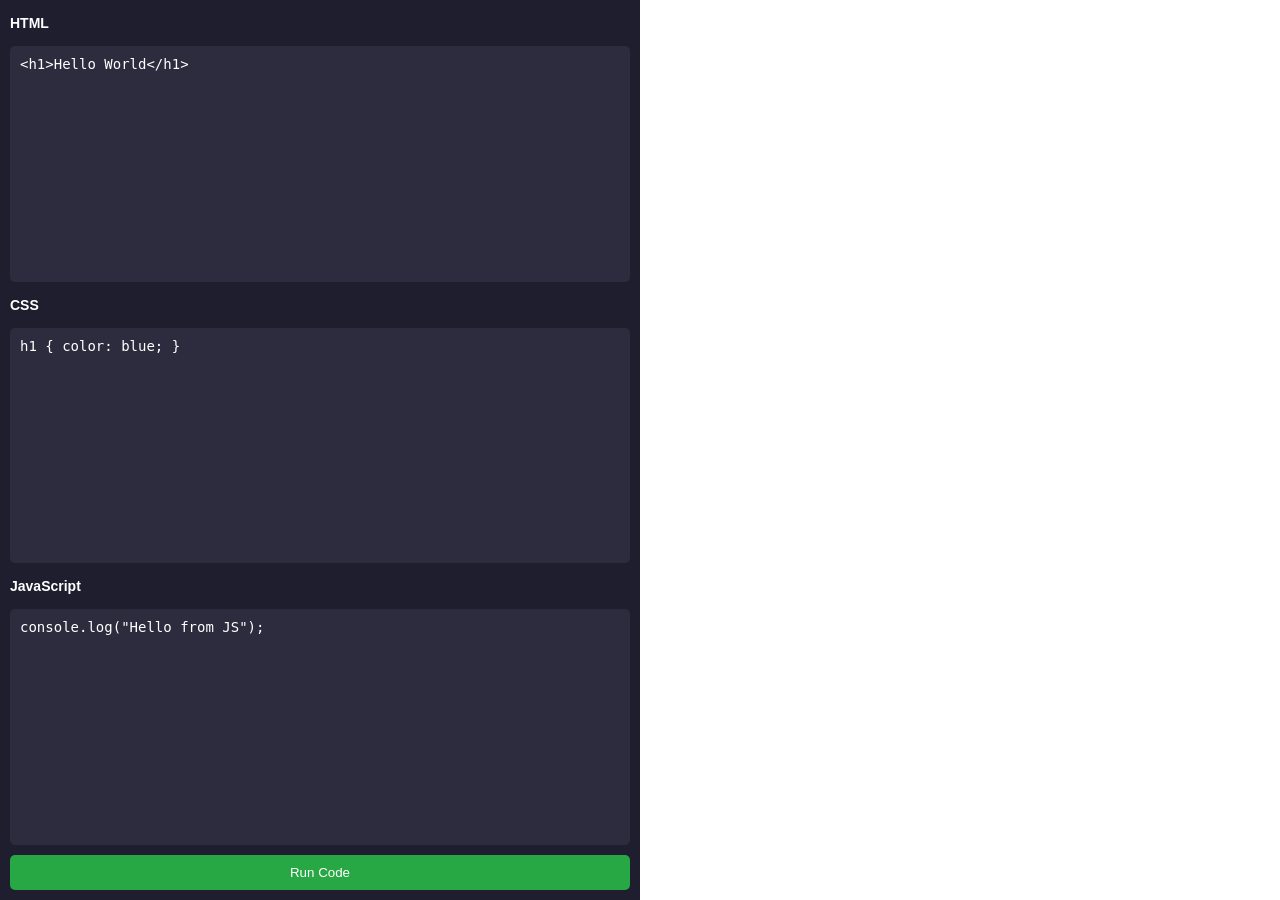
<file: index.html>
<!DOCTYPE html>
<html lang="en">
<head>
  <meta charset="UTF-8">
  <title>Mini Compiler</title>
  <link rel="stylesheet" href="style.css">
</head>
<body>

<div class="container">
  <div class="editor">
    <h3>HTML</h3>
    <textarea id="htmlCode"><h1>Hello World</h1></textarea>

    <h3>CSS</h3>
    <textarea id="cssCode">h1 { color: blue; }</textarea>

    <h3>JavaScript</h3>
    <textarea id="jsCode">console.log("Hello from JS");</textarea>

    <button onclick="runCode()">Run Code</button>
  </div>

  <iframe id="output"></iframe>
</div>

<script src="script.js"></script>
</body>
</html>
</file>
<file: style.css>
body {
  margin: 0;
  font-family: Arial, sans-serif;
  background: #1e1e2f;
  color: white;
}

.container {
  display: flex;
  height: 100vh;
}

.editor {
  width: 50%;
  display: flex;
  flex-direction: column;
  padding: 10px;
  box-sizing: border-box;
  gap: 10px;
}

textarea {
  flex: 1;
  resize: none;
  padding: 10px;
  border-radius: 5px;
  border: none;
  font-family: monospace;
  font-size: 14px;
  background: #2c2c3e;
  color: #fff;
}

iframe {
  width: 50%;
  border: none;
  background: white;
}

h3 {
  margin: 5px 0;
  font-size: 14px;
}

button {
  padding: 10px;
  border: none;
  border-radius: 5px;
  background: #28a745;
  color: white;
  cursor: pointer;
}

button:hover {
  background: #218838;
}
</file>
